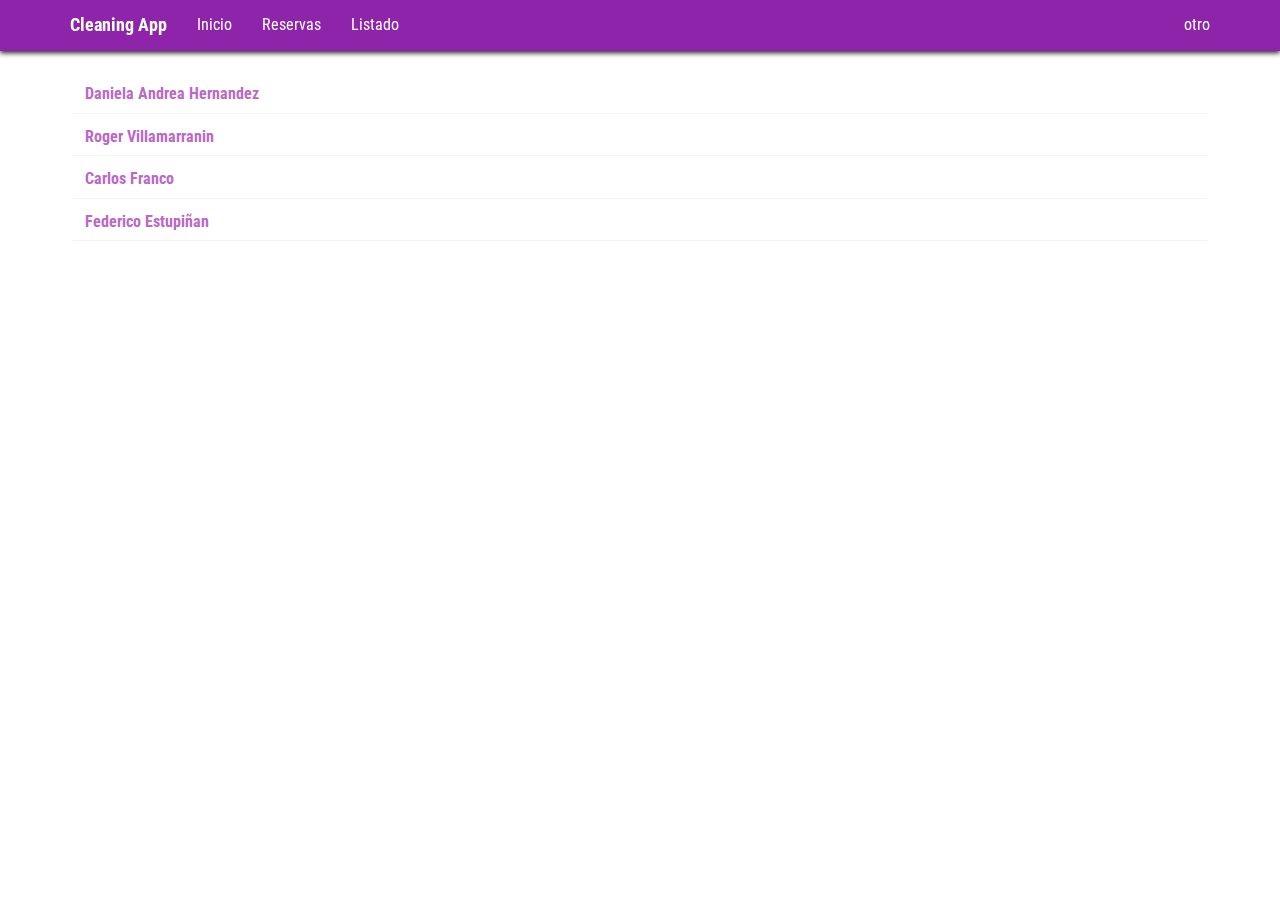
<file: listado.html>
<!DOCTYPE html>
<html lang="en">

<head>
    <meta charset="utf-8">
    <meta http-equiv="X-UA-Compatible" content="IE=edge">
    <meta name="viewport" content="width=device-width, initial-scale=1.0, user-scalable=no">
    <title>Buscar Cleaner App</title>
    <link href='https://fonts.googleapis.com/css?family=Roboto+Condensed' rel='stylesheet' type='text/css'>
    <link href="css/libs/bootstrap.min.css" rel="stylesheet">
    <link href="css/libs/animate.css" rel="stylesheet">
    <link href="css/app_skin.css" rel="stylesheet">
</head>

<body>
    <nav class="navbar navbar-app navbar-fixed-top ">
        <div class="container">
            <div class="navbar-header">
                <button type="button" class="navbar-toggle collapsed" data-toggle="collapse" data-target="#navbar" aria-expanded="false" aria-controls="navbar">
                    <span class="sr-only">items</span>
                    <span class="icon-bar"></span>
                    <span class="icon-bar"></span>
                    <span class="icon-bar"></span>
                </button>
                <a class="navbar-brand" href="#">Cleaning App</a>
            </div>
            <div id="navbar" class="navbar-collapse collapse">
                <ul class="nav navbar-nav">
                    <li class="nav-item active"><a href="#">Inicio</a></li>
                    <li class="nav-item"><a href="misreservas.html">Reservas</a></li>
                    <li class="nav-item"><a href="listado.html">Listado</a></li>
                </ul>
                <ul class="nav navbar-nav navbar-right">
                    <li class="nav-item"><a href="#pagec">otro</a></li>
                </ul>
            </div>
        </div>
    </nav>
	<div class="container wrap-app">
        <div class="row top-buffer">
            <div class="col-xs-12">
                 <div class="panel-group" id="collapse-cleaners">
			        <div class="panel panel-default">
			            <div class="panel-heading">
			                <h3 class="panel-title" data-toggle="collapse" data-parent="#collapse-cleaners" href="#infoa">Daniela Andrea Hernandez</h3>
			            </div>
			            <div id="infoa" class="panel-collapse collapse">
			                <div class="panel-body">
			                    <div class="row">
			                        <div class="col-md-3 col-lg-3 user-caption" align="center"> 
			                           <img src="img/avatar.svg" alt="" class="img-circle img-responsive">

			                        </div>
			                       
			                        <div class="col-xs-12 col-md-9 col-lg-9 top-buffer-min">
			                            <table class="table table-user-information">
			                                <tbody>
			                                    <tr>
			                                        <td><strong>Departamento:</strong></td>
			                                        <td>Mi departamento</td>
			                                    </tr>
			                                    <tr>
			                                        <td><strong>Servicios:</strong></td>
			                                        <td>Lavar de todo</td>
			                                    </tr>
			                                    <tr>
			                                        <td><strong>Habilidades:</strong></td>
			                                        <td>Comer</td>
			                                    </tr>
			                                    <tr>
			                                        <td><strong>Genero:</strong></td>
			                                        <td>Mujer</td>
			                                    </tr>
			                                    <tr>
			                                        <td><strong>Direccion:</strong></td>
			                                        <td>En la esquina Cra 23 #89-10</td>
			                                    </tr>
			                                    <tr>
			                                        <td><strong>Email:</strong></td>
			                                        <td><a href="#">andre2402@live.com</a></td>
			                                    </tr>
			                                    <tr>
			                                        <td><strong>Telefonos:</strong></td>
			                                        <td>357 0608 (Casa)
			                                        	<br>300-345-1010 (Celular)
			                                        </td>
			                                    </tr>
			                                </tbody>
			                            </table>
			                
			                            <a href="#" class="pull-right btn btn-appclean-default">Accion</a>
			                        </div>
			                    </div>
			                </div>
			            </div>
			        </div>
			        <div class="panel panel-default">
			            <div class="panel-heading">
			                <h3 class="panel-title" data-toggle="collapse" data-parent="#collapse-cleaners" href="#infob">Roger Villamarranin</h3>
			            </div>
			            <div id="infob" class="panel-collapse collapse">
			                <div class="panel-body">
			                    <div class="row">
			                        <div class="col-md-3 col-lg-3 user-caption" align="center"> 
			                           <img src="img/avatar.svg" alt="" class="img-circle img-responsive">
			                        </div>
			                       
			                        <div class="col-xs-12 col-md-9 col-lg-9 top-buffer-min">
			                            <table class="table table-user-information">
			                                <tbody>
			                                    <tr>
			                                        <td><strong>Departamento:</strong></td>
			                                        <td>Mi departamento</td>
			                                    </tr>
			                                    <tr>
			                                        <td><strong>Servicios:</strong></td>
			                                        <td>Lavar de todo</td>
			                                    </tr>
			                                    <tr>
			                                        <td><strong>Habilidades:</strong></td>
			                                        <td>Comer</td>
			                                    </tr>
			                                    <tr>
			                                        <td><strong>Genero:</strong></td>
			                                        <td>Mujer</td>
			                                    </tr>
			                                    <tr>
			                                        <td><strong>Direccion:</strong></td>
			                                        <td>En la esquina Cra 23 #89-10</td>
			                                    </tr>
			                                    <tr>
			                                        <td><strong>Email:</strong></td>
			                                        <td><a href="#">andre2402@live.com</a></td>
			                                    </tr>
			                                    <tr>
			                                        <td><strong>Telefonos:</strong></td>
			                                        <td>357 0608 (Casa)
			                                        	<br>300-345-1010 (Celular)
			                                        </td>
			                                    </tr>
			                                </tbody>
			                            </table>
			                            <a href="#" class="pull-right btn btn-appclean-default">Llamar</a>
			                        </div>
			                    </div>
			                </div>
			            </div>
			        </div>
			      	<div class="panel panel-default">
			            <div class="panel-heading">
			                <h3 class="panel-title" data-toggle="collapse" data-parent="#collapse-cleaners" href="#infoc">Carlos Franco</h3>
			            </div>
			            <div id="infoc" class="panel-collapse collapse">
			                <div class="panel-body">
			                    <div class="row">
			                        <div class="col-md-3 col-lg-3 user-caption" align="center"> 
			                           <img src="img/avatar.svg" alt="" class="img-circle img-responsive">
			                        </div>
			                       
			                        <div class="col-xs-12 col-md-9 col-lg-9 top-buffer-min">
			                            <table class="table table-user-information">
			                                <tbody>
			                                    <tr>
			                                        <td><strong>Departamento:</strong></td>
			                                        <td>Mi departamento</td>
			                                    </tr>
			                                    <tr>
			                                        <td><strong>Servicios:</strong></td>
			                                        <td>Lavar de todo</td>
			                                    </tr>
			                                    <tr>
			                                        <td><strong>Habilidades:</strong></td>
			                                        <td>Comer</td>
			                                    </tr>
			                                    <tr>
			                                        <td><strong>Genero:</strong></td>
			                                        <td>Mujer</td>
			                                    </tr>
			                                    <tr>
			                                        <td><strong>Direccion:</strong></td>
			                                        <td>En la esquina Cra 23 #89-10</td>
			                                    </tr>
			                                    <tr>
			                                        <td><strong>Email:</strong></td>
			                                        <td><a href="#">andre2402@live.com</a></td>
			                                    </tr>
			                                    <tr>
			                                        <td><strong>Telefonos:</strong></td>
			                                        <td>357 0608 (Casa)
			                                        	<br>300-345-1010 (Celular)
			                                        </td>
			                                    </tr>
			                                </tbody>
			                            </table>
			                            <a href="#" class="pull-right btn btn-appclean-default">Llamar</a>
			                        </div>
			                    </div>
			                </div>
			            </div>
			        </div>
			        <div class="panel panel-default">
			            <div class="panel-heading">
			                <h3 class="panel-title" data-toggle="collapse" data-parent="#collapse-cleaners" href="#infod">Federico Estupiñan</h3>
			            </div>
			            <div id="infod" class="panel-collapse collapse">
			                <div class="panel-body">
			                    <div class="row">
			                        <div class="col-md-3 col-lg-3 user-caption" align="center"> 
			                           <img src="img/avatar.svg" alt="" class="img-circle img-responsive">
			                        </div>
			                       
			                        <div class="col-xs-12 col-md-9 col-lg-9 top-buffer-min">
			                            <table class="table table-user-information">
			                                <tbody>
			                                    <tr>
			                                        <td><strong>Departamento:</strong></td>
			                                        <td>Mi departamento</td>
			                                    </tr>
			                                    <tr>
			                                        <td><strong>Servicios:</strong></td>
			                                        <td>Lavar de todo</td>
			                                    </tr>
			                                    <tr>
			                                        <td><strong>Habilidades:</strong></td>
			                                        <td>Comer</td>
			                                    </tr>
			                                    <tr>
			                                        <td><strong>Genero:</strong></td>
			                                        <td>Mujer</td>
			                                    </tr>
			                                    <tr>
			                                        <td><strong>Direccion:</strong></td>
			                                        <td>En la esquina Cra 23 #89-10</td>
			                                    </tr>
			                                    <tr>
			                                        <td><strong>Email:</strong></td>
			                                        <td><a href="#">andre2402@outlook.com</a></td>
			                                    </tr>
			                                    <tr>
			                                        <td><strong>Telefonos:</strong></td>
			                                        <td>357 0608 (Casa)
			                                        	<br>300-345-1010 (Celular)
			                                        </td>
			                                    </tr>
			                                </tbody>
			                            </table>
			                            <a href="#" class="pull-right btn btn-appclean-default">Llamar</a>
			                        </div>
			                    </div>
			                </div>
			            </div>
			        </div>
			    </div>

            </div>
        </div>
    </div>

	
    <script type="text/javascript" src="js/libs/jquery-1.11.3.js"></script>
    <script type="text/javascript" src="js/libs/bootstrap.min.js"></script>
</body>

</html>
</file>
<file: css/app_skin.css>
/* Theme Cleaner App */
body{
	font-family: 'Roboto Condensed', sans-serif;
	font-size: 16px;
	line-height: 1.6;
	color: #fff;
}
a{
	color: #BA68C8;
}
a:focus,
a:hover{
   color: #8E24AA;
}
h1,h2,h3,h4{
	color: #8E24AA;
	font-weight: bold;
	margin: 0px;
}
.nav>li.nav-item>a{
	color: #fff;
}
.nav>li>a:focus, .nav>li>a:hover{
	background: #fff;
	color: #8E24AA;
}
.navbar-app{
  box-shadow: 0px 2px 5px #212121;
  background: #8E24AA;
}
.navbar-toggle{
	float: left;
	margin-left: 15px;
	margin-top: 9px;
}
.navbar-toggle .icon-bar{
	background: #fff;
	display: block;
    border-radius: 5px;
    width: 15px;
	height: 2px;
}
.navbar-toggle:hover .icon-bar{
	background: #fff;
}
.navbar-toggle .icon-bar+.icon-bar{
	margin-top:3px;
}
.navbar-brand{
	float: none;
	width: auto;
	display: block;
	color: #fff;
	font-weight: bold;
}
.navbar-brand:focus, .navbar-brand:hover{
	color: #fff;
}
.wrap-app{
	display: block;
	margin-top: 55px;
	margin-bottom: 10px;
}
.hold-login{
  display: block;
  margin: 0px auto;
  width: 400px;
  padding: 20px 0px 0px 0px;
}
.form-control{
	height: 40px;
	top: 1px;
}
.form-control:focus{
	border-color: #8E24AA;
}
.input-group-addon{
	background: #fff;
	color:#8E24AA;
}
.btn-appclean-default{
    color: #fff;
    background-color: #8E24AA;
    box-shadow: 0px 2px 5px #212121;
}
.btn-appclean-default:hover{
	background: #BA68C8;
	color: #fff;
}
.btn-default{
	box-shadow: 0px 2px 5px #212121;
} 
.mtop-10{
	margin-top: 10px !important;
}
.mtop-20{
	margin-top: 20px !important;
}
.mtop-30{
	margin-top: 30px !important;
}
.mtop-40{
	margin-top: 40px !important;
}
.center-ver{
	margin-top: 20%;
}
.wrap-action a{
	width: 350px;
	margin-left: auto;
	margin-right: auto;
}
.panel-group{
	color: #BA68C8;
}
.top-buffer{ 
	margin-top:20px; 
}
.top-buffer-min{ 
	margin-top:10px; 
}
.panel{
	border: 0px;
}
.panel-default>.panel-heading{
	color: #BA68C8;
	background-color: #fff;
    border: transparent;
}
h3.panel-title{
	cursor: pointer;
}
.user-caption{
    width: 200px;
    height: 200px;
    margin: 0px auto;
    overflow: hidden;
}
.table.table-user-information>tbody>tr>td, .table.table-user-information>tbody>tr>th, .table.table-user-information>tfoot>tr>td, .table.table-user-information>tfoot>tr>th, .table.table-user-information>thead>tr>td, .table.table-user-information>thead>tr>th{
	border-top: 0px;
} 
@media (max-width: 768px){
	.hold-login{
	   min-width: 270px;
	   width: 100%;
	   padding: 10px 0px 0px 0px;
	}
	.fc-calendar .fc-row > div.fc-content:after {
		width: 20px;
	    line-height: 20px;
	    font-size: 60px;
	}
	.wrap-action a{
	   min-width: 270px;
	   max-width: 350px;
	   width: 100%;
	}
	.center-ver{
		margin-top: 40%;
	}
	.user-caption{
		padding: 0px;
	}
	.table.table-user-information>tbody>tr>td{
		padding: 5px;
	}
	.table.table-user-information>tbody>tr>td:nth-child(2){
		word-break: break-all;
		font-size: 14px;
	}
}
</file>
